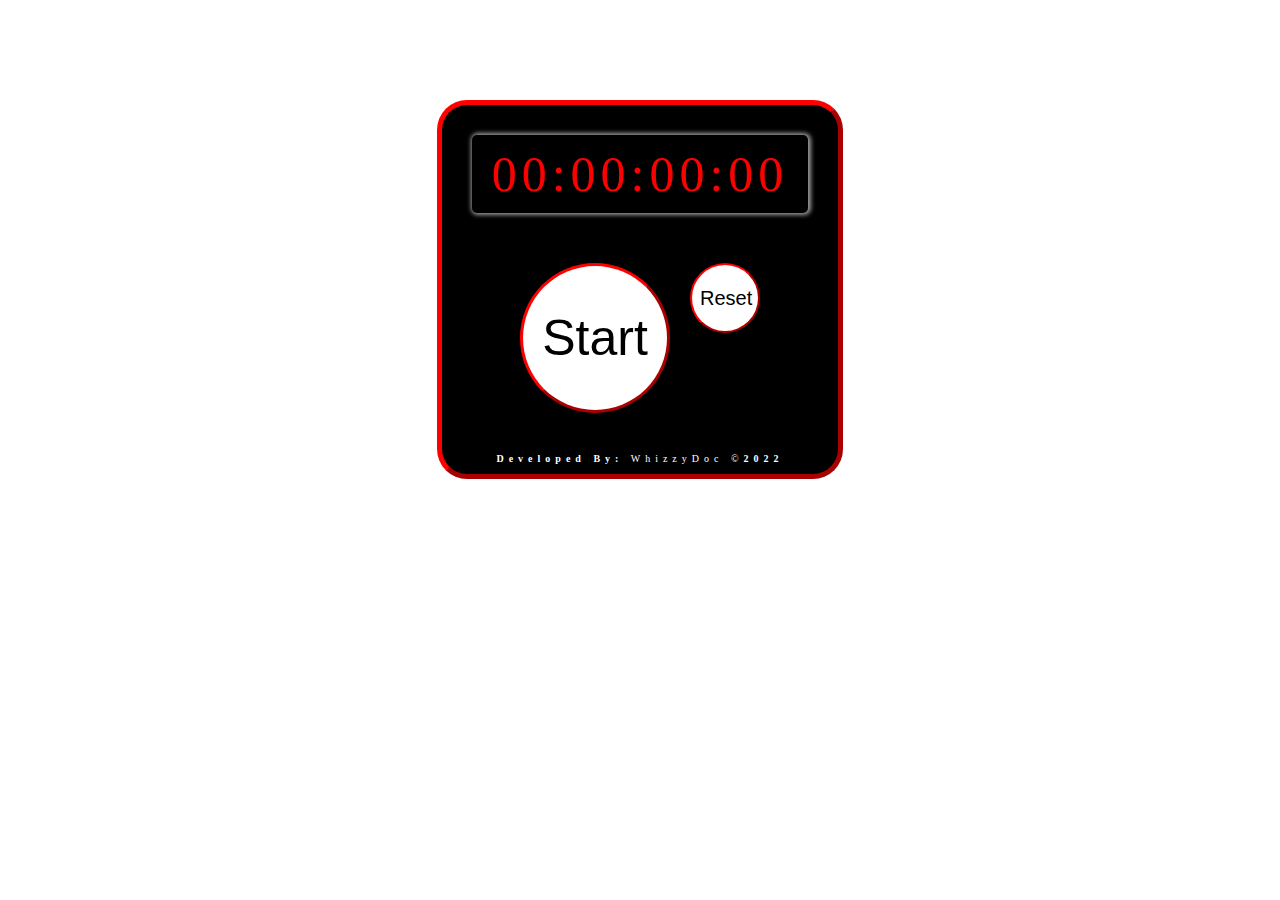
<file: stopwatch.html>
<!DOCTYPE html>
<html>
  <head>
    <title>JavaScript StopWatch</title>
    <style>
    	
    	.container {
    	width:fit-content;
    	padding:30px;
    	margin: 100px auto 0;
    	padding-bottom:0px;
    	border:5px outset red;
    	background:black;
    	border-radius:30px;
    	}
    #stopwatch-container {
      display: flex;
      justify-content: center;
      flex-direction: column;
      margin: auto 0;
      width: fit-content;
      padding: 10px 20px;
      box-shadow: 1px 0px 4px 2px #9c9a9a;
      border-radius: 5px;
    }
 
    #stopwatch {
      margin: 0 auto;
      text-align: center;
      font-size: 50px;
      color:red;
    }
 
    #buttons-container {
      display: flex;
      justify-content: center;
      flex-wrap: wrap;
      margin-top:50px;
      margin-bottom:40px;
    }
    button {
    -webkit-transition-duration:1s;
    transition-duration:0;
    }
    button:hover {
    background:red;
    color:white;
    border-color:white;
    cursor:pointer;
    }
 
    .buttonstart {
      outline: none;
      height:150px;
      width:150px;
      cursor: pointer;
      color: black;
      background-color:white;
      border: 3px outset red;
      border-radius: 50%;
      font-size: 50px;
      margin: 0 10px;
      padding: 3px 8px;
    }
    .buttonstop {
      outline: none;
      height:70px;
      width:70px;
      cursor: pointer;
      color: black;
      background-color:white;
      border: 2px outset red;
      border-radius: 50%;
      font-size: 20px;
      margin: 0 10px;
      padding: 3px 8px;
    }
 
    #buttons-container button:active {
      opacity: 0.7;
    }
    p {
    color:white;
    text-align:center;
    font-size:10px;
    letter-spacing:5px;
    }
  </style>
  </head>
  <body>
  	<div class="container">
    <div id="stopwatch-container">
    	<!-- creating an id for the clock reading for easy target in javascript -->
      <p id="stopwatch">00:00:00:00</p>
    </div>
    <div id="buttons-container">
    	<!-- creating a function events called main for when the start button is clicked (events are defined in javascript) -->
        <button onclick="main()" class="buttonstart" id="main-btn" class="btn">Start</button>
        <!-- creating even function reset for when the reset button is clicked -->
        <button onclick="reset()" class="buttonstop" id="reset-btn" class="btn">Reset</button>
      </div>
      <footer>
      	<p><b>Developed By:</b> WhizzyDoc ©<b>2022</b></p>
      </footer>
    </div>
    
    <script>
    //globle variables
    var stopwatch = document.getElementById('stopwatch');
    var mainButton = document.getElementById('main-btn');
    var startTime=0;
    var elapsedTime=0;
    var timeoutId=null;
 
    //method to operate start and stop function
    function main(){
      if (mainButton.innerHTML.trim() === 'Start') {
      startTime = Date.now();
        startStopwatch();
        mainButton.innerHTML = 'Stop';
      } else {
        elapsedTime += Date.now() - startTime;
        clearTimeout(timeoutId);
        mainButton.innerHTML = 'Start';
      }
    }
 
    //method to reset the stopwatch
    function reset() {
      elapsedTime = 0;
      startTime = Date.now();
      clearTimeout(timeoutId);
      mainButton.innerHTML = 'Start';
      displayTime(0, 0, 0, 0);  
    }
 
    //method to start the stopwatch
    function startStopwatch() {
      
      //run setTimeout() and save id
      timeoutId = setTimeout(function(){
        //calculate elapsed time
        const time = Date.now() - startTime + elapsedTime;
         
        //calculate different time measurements based on elapsed time
        const milliseconds = parseInt((time%1000)/10)
        const seconds = parseInt((time/1000)%60)
        const minutes = parseInt((time/(1000*60))%60)
        const hour = parseInt((time/(1000*60*60))%24);
         
        //display time
        displayTime(hour, minutes, seconds, milliseconds);
         
        //calling same method again recursivaly
        startStopwatch();
      }, 100);
    }
 
    //method to display time in '00:00:00:00' format
    function displayTime(hour, minutes, seconds, milliseconds) {
        hour = hour < 10 ? '0'+hour : hour ;
        minutes = minutes < 10 ? '0'+minutes : minutes ;
        seconds = seconds < 10 ? '0'+seconds : seconds ;
        milliseconds = milliseconds < 10 ? '0'+milliseconds : milliseconds ;
        stopwatch.innerHTML = hour+':'+minutes+':'+seconds+':'+milliseconds;
    }
    </script>
    </body>
    </html>
</file>
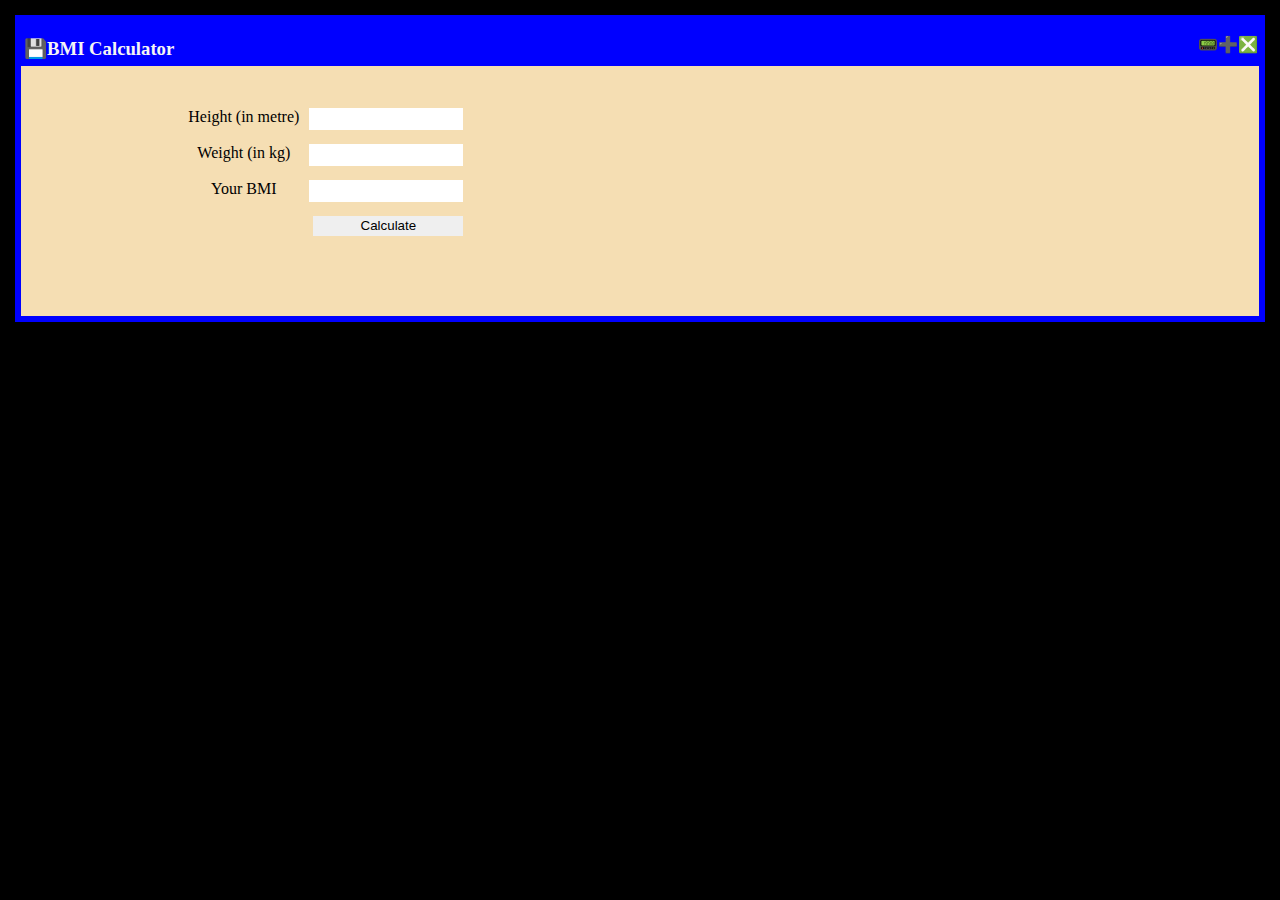
<file: bmi/bmi.html>
<!DOCTYPE html>
<html lang="en">
<head>
		<meta charset="UTF-8">
		<title>Page title</title>
		<link rel="stylesheet" href="bmi.css">
</head>
<body>
		
		<div id="container">
				
		<div id="hed">
				
			<h3>💾BMI Calculator</h3>
		<p>📟➕❎</p>
		
					</div>
			
					<br><br>
					
		<div id="cal">
			<form>
		<fieldset>
		<br><br>
		<center>
		<label>Height (in metre) </label>
		<input type="number" id="height">
		<br><br>
		
		<label>Weight (in kg) </label>
	<input type="number" id="weight">
	<br><br>
	
	<label>Your BMI</label>
	<input type="number" id="solution">
	<br><br>
	
	<input type="button" onclick="calculator()" value="Calculate">

	</center> 	
				</fieldset>
			</form>	
				
		</div>		
																
				
		</div>
		
		<script lang="javaScript" type="text/javaScript" src="bmi.js"></script>
</body>
</html>
</file>
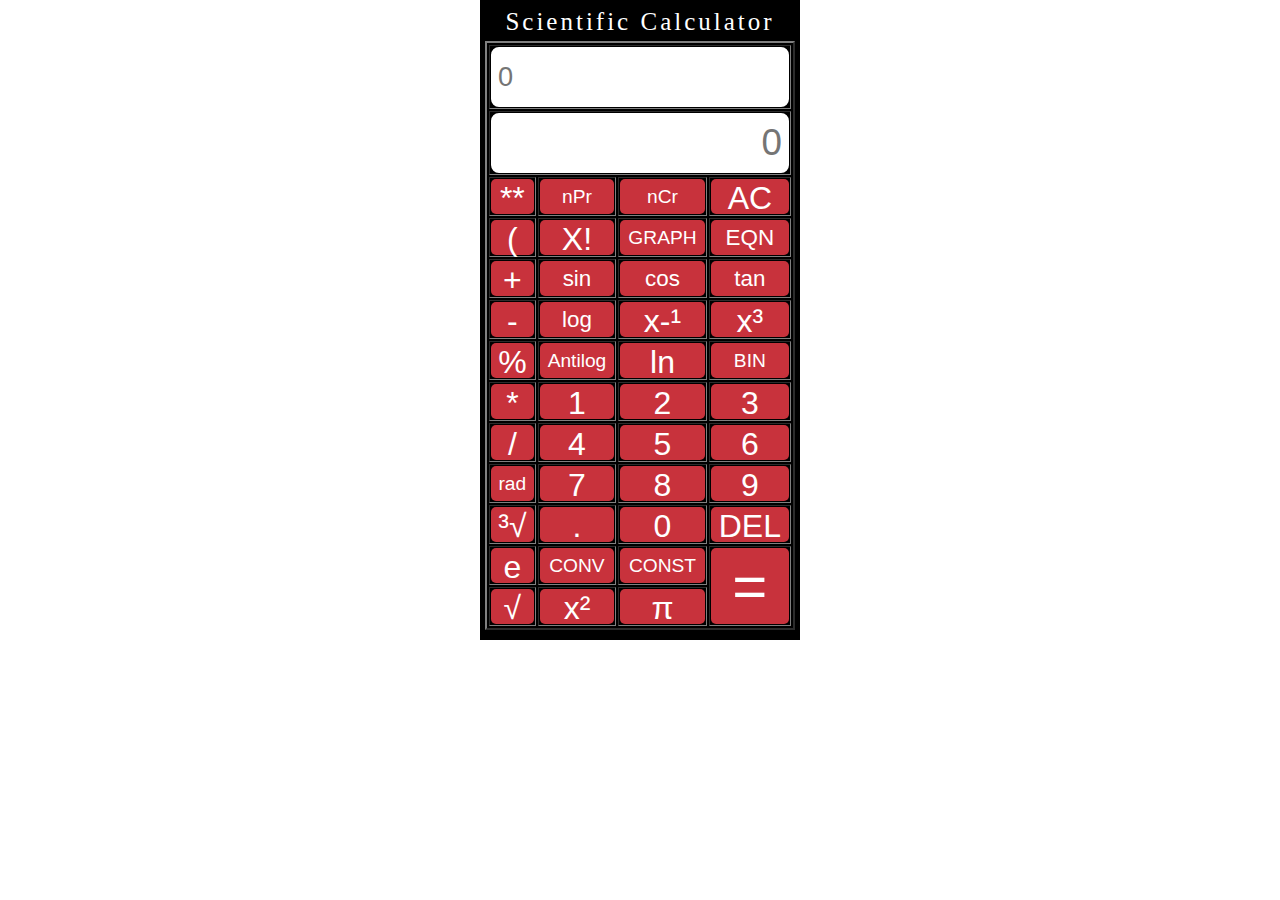
<file: calculator/calculator.html>
<!DOCTYPE html>
<html lang="en">
<head>
				<meta charset="UTF-8">
				<meta name="viewport" 
				content="width=device-width, initial-scale= 1.0">
				
				<title>Scientific Calculator</title>
				<link rel="stylesheet" href="https://cdnjs.cloudflare.com/ajax/libs/font-awesome/4.7.0/css/font-awesome.css">
				<link rel="stylesheet" href="calculator.css">
</head>
<body>
	
	<div id="mySidenav" class="sidenav">
		<div id="hd">CONSTANTS</div>
  <a href="javascript:void(0)" class="closebtn" onclick="closeNav()"><i class="fa fa-times"></i></a>
 
 <button class="const" style="background-color:white; position:sticky; top:-60px; left:0;"><span style="font-size:20px; font-weight:bold; color:black">UNIVERSAL CONSTANTS</span></button>
  <button class="const" id="atm">Atmospheric pressure (mmHg)<br><span style="font-size:13px; color:gray;">760mmHg = 1.01×10^5 Nm-²</span></button>
  <button class="const" id="g">Acceleration due to gravity<br><span style="font-size:13px; color:gray;">g = 9.80665 ms-²</span>
  </button>
  <button class="const" id="G">Gravitational Constant (G)<br><span style="font-size:13px; color:gray;">G = 6.67384×10-¹¹kg-¹m³s-²</span></button>
  <button class="const" id="h">Planck Constant (h)<br><span style="font-size:13px; color:gray;">h = 6.62607×10-³⁴Js</span></button>
  <button class="const" id="C">Speed of Light (c)<br><span style="font-size:13px; color:gray;">C = 2.99792×10^8ms-¹</span></button>
  <button class="const" id="uo">Permeability of Vaccum (U<sub>o</sub>)<br><span style="font-size:13px; color:gray;">U<sub>o</sub> = 12.56637×10^-7Hm-¹</span></button>
  <button class="const" id="eo">Permittivity of Vaccum (E<sub>o</sub>)<br><span style="font-size:13px; color:gray;">E<sub>o</sub> = 8.85419×10-¹²F/m</span></button>
  <button class="const" id="e">Elementary Charge (e)<br><span style="font-size:13px; color:gray;">e = 1.60218×10^-19C</span></button>
  <button class="const" id="k">Boltzmann Constant (k)<br><span style="font-size:13px; color:gray;">k = 1.38065×10-²³J/K</span></button>
  <button class="const" id="mp">Planck Mass (Mp)<br><span style="font-size:13px; color:gray;">Mp = 2.17651×10^-8kg</span></button>
  <button class="const" id="tp">Planck Time (tp)<br><span style="font-size:13px; color:gray;">tp = 5.39106×10^-44s</span></button>
  <button class="const" id="lp">Planck Length (lp)<br><span style="font-size:13px; color:gray;">lp = 1.61620×10^-35m</span></button>
  <button class="const" id="Tp">Planck Temperature (Tp)<br><span style="font-size:13px; color:gray;">Tp = 1.41683×10³²K</span></button>
  <button class="const" id="n">Avogadro Number (n)<br><span style="font-size:13px; color:gray;">n = 6.023×10²³count/mol</span></button>
  
  <button class="const" style="background-color:white; position:sticky; top:-60px; left:0;"><span style="font-size:20px; font-weight:bold; color:black">PHYSICO-CHEMICAL CONSTANTS</span></button>
  <button class="const" id="u">Atomic mass (u)<br><span style="font-size:13px; color:gray;">u = 1.660539×10^-27kg</span></button>
  <button class="const" id="carbon">Molar Mass of <sup>12</sup>C<br><span style="font-size:13px; color:gray;"><sup>12</sup>C = 12×10-³kg</span></button>
  <button class="const" id="molar">Molar Mass Constant<br><span style="font-size:13px; color:gray;">1.0×10-³kg/mol</span></button>
  <button class="const" id="electron">Electron Molar Mass<br><span style="font-size:13px; color:gray;">5.485799×10^-7kg/mol</span></button>
  <button class="const" id="F">Faraday Constant (F)<br><span style="font-size:13px; color:gray;">F = 9.64853×10⁴C/mol</span></button>
  <button class="const" id="R">Molar Gas Constant (R)<br><span style="font-size:13px; color:gray;">R = 8.31446J/K•mol</span></button>
  <button class="const" id="vm">Molar Volume of Ideal Gas (Vm)<br><span style="font-size:13px; color:gray;">Vm = 22.41397×10-³m³/mol</span></button>
  
  <button class="const" style="background-color:white; position:sticky; top:-60px; left:0;"><span style="font-size:20px; font-weight:bold; color:black">ATOMIC & NUCLEAR PHYSICS CONSTANTS</span></button>
  <button class="const" id="ry">Rydberg Constant (Ry)<br><span style="font-size:13px; color:gray;">Ry = 1.097373×10^7m-¹</span></button>
  <button class="const" id="br">Bohr Radius (r<sub>B</sub>)<br><span style="font-size:13px; color:gray;">r<sub>B</sub> = 5.291772×10-¹¹m</span></button>
  <button class="const" id="ub">Bohr Magneton (u<sub>B</sub>)<br><span style="font-size:13px; color:gray;">u<sub>B</sub> = 9.274010×10-²⁴J/T</span></button>
  <button class="const" id="fe">Fermi Coupling<br><span style="font-size:13px; color:gray;">1.16636×10⁴eV-²<br>3.670336×10^48kg-²</span></button>






 

</div>
	
	
	<div class="container">
		<div class="title">
				Scientific Calculator
		</div>
				<table border="2px solid black">
								<tbody>
												
										<tr>
														
									<td colspan="4"><input type="text" id="step" minlength="1" maxlength="20" placeholder="0" readonly></td>
										</tr>	
										
										<tr>
														
									<td colspan="4"><input type="text" id="zero" minlength="1" maxlength="20" placeholder="0" readonly></td>
										</tr>	
										
										<tr>
											<td><button class="fff">**</button></td>
											<td><button id="per" style="font-size:120%;">nPr</button></td>
											<td><button id="com" style="font-size:120%;">nCr</button></td>
											<td><button id="c">AC</button></td>
											
											</tr>
											
										<tr>
											<td><button class="fff">(</button></td>
											<td><button id="fac">X!</button></td>
											<td><button id="graph" style="font-size:120%;">GRAPH</button></td>
											<td><button id="eqn" style="font-size:140%;">EQN</button></td>
											
											</tr>
											
											<tr>
											<td><button class="fff">+</button></td>
											<td><button id="sin" style="font-size:140%;">sin</button></td>
											<td><button id="cos" style="font-size:140%;">cos</button></td>
											<td><button id="tan" style="font-size:140%;">tan</button></td>
											
											</tr>
											
												<tr>
											<td><button class="fff">-</button></td>
											<td><button id="log" style="font-size:140%;">log</button></td>
											<td><button id="in">x-¹</button></td>
											<td><button id="cube">x³</button></td>	
										</tr>
										
										<tr>
											<td><button class="fff">%</button></td>
											<td><button id="alog" style="font-size:120%;">Antilog</button></td>
											<td><button id="ln">ln</button></td>
											<td><button id="bin" style="font-size:120%;">BIN</button></td>
											
										</tr>
										
										<tr>
			<td><button class="fff">*</button></td>							
								
	<td><button class="but">1</button></td>	
											<td><button class="but">2</button></td>
											<td><button class="but">3</button></td>														
											</tr>
											
											<tr>
	<td><button class="fff">/</button></td>															
			<td><button class="but" value="4">4</button></td>	
											<td><button class="but" value="5">5</button></td>
											<td><button class="but">6</button></td>											
											</tr>
										
										<tr>
											<td><button id="rad" style="font-size:120%;">rad</button></td>					
											<td><button class="but">7</button></td>	
											<td><button class="but">8</button></td>
											<td><button class="but">9</button></td>
											
										</tr>
											<tr>
											<td><button id="cbrt">³√</button></td>
											<td><button class="but">.</button></td>	
											<td><button class="but">0</button></td>
											<td><button id="del">DEL</button></td></tr>
											
											<tr>
											<td><button class="fff">e</button></td>
											<td><button id="conv" style="font-size:120%;"><a href="conv.html" style="color:white; text-decoration:none;">CONV</a></button></td>	
	<td><button id="const" style="font-size:120%;" onclick="openNav()">CONST</button></td>
											<td rowspan="2"><button id="equal">=</button></td>
											</tr>
											
											
											<tr>
															<td><button id="sqroot">√</button></td>
											<td><button id="square">x²</button></td>
											<td><button id="pi">π</button></td>
											</tr>
											
											
								</tbody>
				</table>

	</div>
				<script type="text/javascript" src="calculator.js"></script>
</body>
</html>
</file>
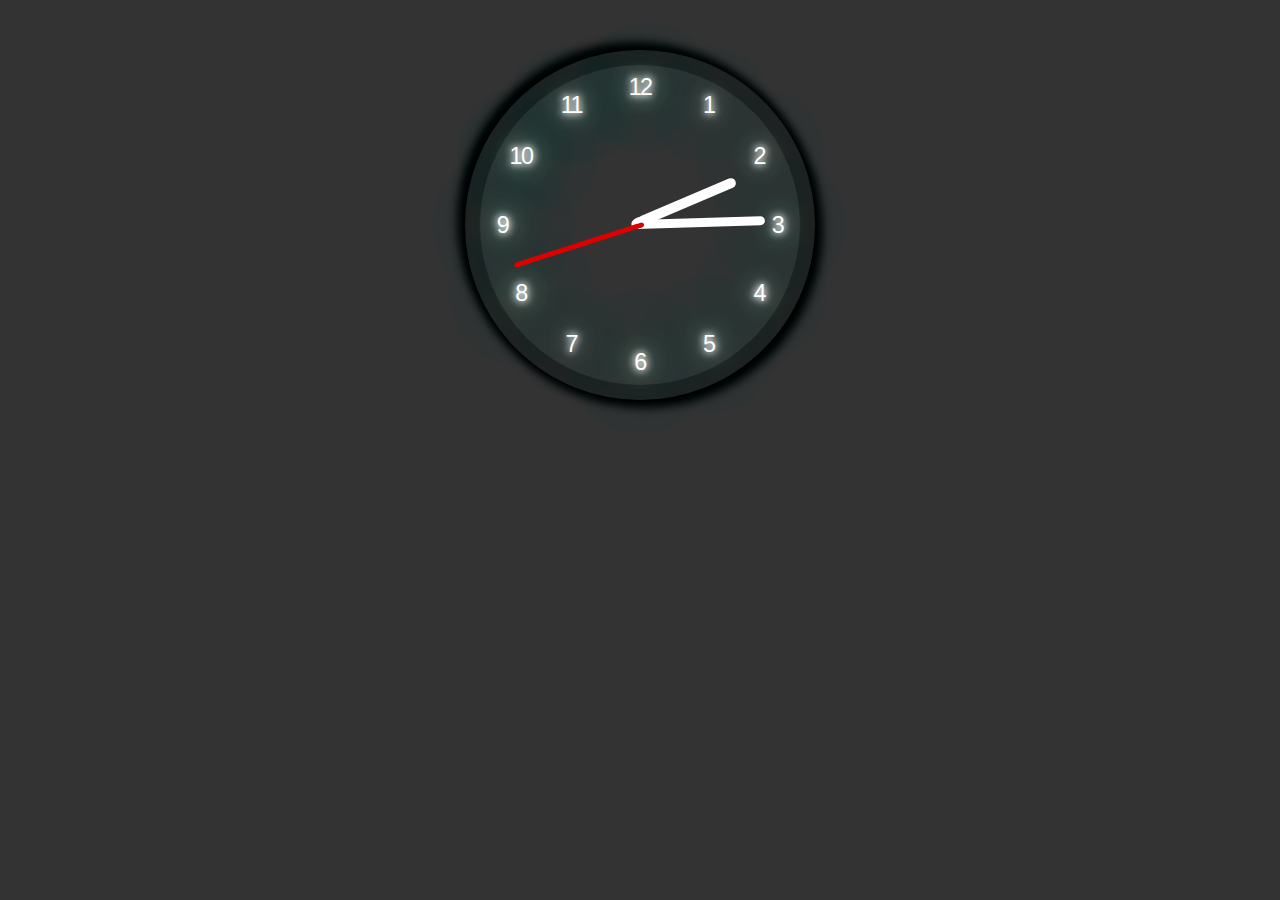
<file: clock/clock.html>
<!DOCTYPE html>
<html>
	<head>
		<link rel="stylesheet" href="clock.css">
		<title>JavaScript Wall Clock</title>
	</head>
	<body>

  <div id="clock">
    <ul class="hours">
      <li>
        <span>
          1
        </span>
      </li>
      <li>
        <span>
          2
        </span>
      </li>
      <li>
        <span>
          3
        </span>
      </li>
      <li>
        <span>
          4
        </span>
      </li>
      <li>
        <span>
          5
        </span>
      </li>
      <li>
        <span>
          6
        </span>
      </li>
      <li>
        <span>
          7
        </span>
      </li>
      <li>
        <span>
          8
        </span>
      </li>
      <li>
        <span>
          9
        </span>
      </li>
      <li>
        <span>
          10
        </span>
      </li>
      <li>
        <span>
          11
        </span>
      </li>
      <li>
        <span>
          12
        </span>
      </li>
    </ul>
   
    <div class="hr-wrapper">
      <div class="hand hr"></div>
    </div>
    <div class="min-wrapper">
      <div class="hand min"></div>
    </div>
    <div class="sec-wrapper">
      <div class="hand sec"></div>
    </div>
  </div>
		
		<script src="clock.js"></script>
	</body>
</html>
</file>
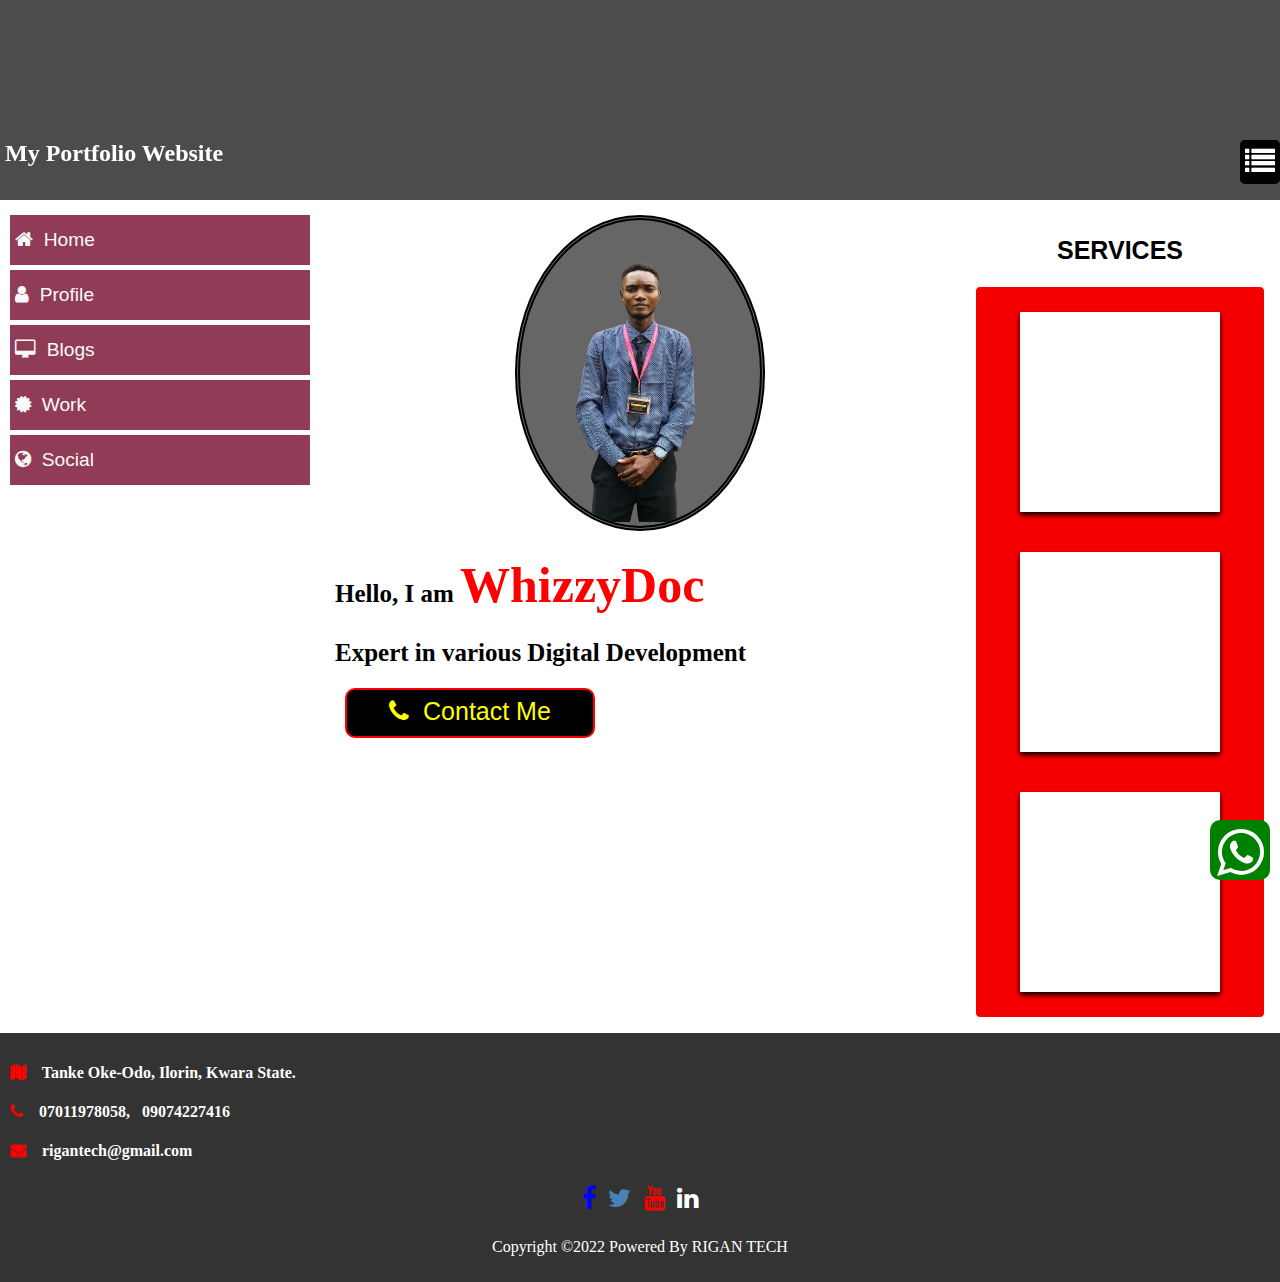
<file: portfolio/portfolio.html>
<!DOCTYPE html>
<html>
<head>
   <meta charset="UTF-8">
        <meta name="viewport" content="width=device-width, initial-scale=1.0">
        <link rel="stylesheet" type="text/css" href="portfolio.css">
        <link rel="stylesheet" href="https://cdnjs.cloudflare.com/ajax/libs/font-awesome/4.7.0/css/font-awesome.css" />
        <link rel="stylesheet" href="https://fonts.googleapis.com/icon?family=Material+Icons" />
        <title>My Portfolio</title>
</head>
<body onload="normal()">
	<button class="whatsapp">
		<i class="fa fa-whatsapp"></i>
	</button>
   <header>
   	<div class="header">
      <h2> My Portfolio Website <button class="nav"><i class="fa fa-list"></i></button> </h2>
      </div>
   </header>
   <div class="row">
      <div class="col-md-3 col-l-3 menu">
         <ul>
            <li><button class="button" onclick="home()"><i class="fa fa-home"></i>&nbsp; Home </button></li>
            <li><button class="button" onclick="profile()"><i class="fa fa-user"></i>&nbsp; Profile </button></li>
            <li><button class="button" onclick="blog()"><i class="fa fa-desktop"></i>&nbsp; Blogs </button></li>
            <li><button class="button" onclick="work()"><i class="fa fa-certificate"></i>&nbsp; Work </button></li>
            <li><button class="button"><i class="fa fa-globe"></i>&nbsp; Social </button>
            		<div class="dd-content">
						<a href="#"><i class="fa fa-globe"></i>&nbsp; My Site</a>
						<a href="#"><i class="fa fa-youtube"></i>&nbsp; Youtube</a>
						<a href="#"><i class="fa fa-twitter"></i>&nbsp; Twitter</a>
						<a href="#"><i class="fa fa-linkedin"></i>&nbsp; LinkedIn</a>
						</div>
            </li>
         </ul>
      </div>
      <div class="col-md-9 col-l-6 main">

        <div id="home">
           <div class="dp">
           	<img src="DP.png">
           </div>
         <h3 style="font-size: 25px;">Hello, I am  <span style="color:red; font-size:50px;">WhizzyDoc</span></h3>
         <h1 style="font-size:25px;">Expert in various Digital Development</h1>
         <button class="dd-btn1"><a href="#" target="_blank"><i class="fa fa-phone"></i>&nbsp; Contact Me</a></button>
        </div>

        <div id="profile">
         <h2 style="text-align:center;">My Profile</h2>
         <table>
            <colgroup>
               <col style="background-color:black;">
               <col style="background-color:white;">
            </colgroup>
            <thead>
               <tr>
                  <th style="color:white;">Full Name</th>
                  <th>HASSAN RIDWAN ENIOLA</th>
               </tr>
            </thead>
            <tbody>
               <tr>
                  <td style="color:white;">Status</td>
                  <td>STUDENT</td>
               </tr>
               <tr>
                  <td style="color:white;">Career</td>
                  <td>A SURGEON & TECH BUSINESSMAN</td>
               </tr>
               <tr>
                  <td style="color:white;">Interests</td>
                  <td>COMPUTER PROGRAMMING & A.I DEVELOPMENT</td>
               </tr>
               <tr>
                  <td style="color:white;">Business</td>
                  <td>ENTRPRENEUR (CEO, RIGAN TECH I.T)</td>
               </tr>
               <tr>
                  <td style="color:white;">Hobbies</td>
                  <td>READING, TEACHING, CODING, MUSIC</td>
               </tr>
               <tr>
                  <td style="color:white;">Education</td>
                  <td>UNDERGRADUATE</td>
               </tr>
               <tr>
                  <td style="color:white;">Languages</td>
                  <td>YORUBA, ENGLISH, ARABIC</td>
               </tr>
               <tr>
                  <td style="color:white;">Quote</td>
                  <td>If you can dream it, you can do it.</td>
               </tr>
            </tbody>
         </table>
        </div>

        <div id="blog">
         <h1>Click the button below to view my Blogs and Posts</h1>
         <button class="dd-btn1"><a href="#" target="_blank">View My Blogs</a></button>
        </div>

        <div id="work">
        	<h1 style="text-align:center;">I'm an Expert in:</h1>
						<div class="work">
							<div id="dev">
								<div id="dim">
									<h1><span style="color:yellow"><i class="fa fa-code"></i></span>&nbsp; Web Development</h1>
									<p>Business websites, Educational websites, Portfolio websites, E-commerce websites, NGO websites,Personal Blogs, etc</p>
									<button class="dd-btn1" id="dd-btn2"><a href="#" target="_blank">Let's Get Started</a></button>
								</div>
							</div>
							
								<div id="game">
								<div id="dim">
									<h1><span style="color:yellow"><i class="fa fa-mouse"></i></span>&nbsp; Game Development</h1>
									<p>Business websites, Educational websites, Portfolio websites, E-commerce websites, NGO websites,Personal Blogs, etc</p>
									<button class="dd-btn1" id="dd-btn2"><a href="#" target="_blank">Let's Get Started</a></button>
								</div>
							</div>
						
								<div id="animation">
								<div id="dim">
									<h1><span style="color:yellow"><i class="fa fa-android"></i></span>&nbsp; 3D Cartoon Animation</h1>
									<p>Business websites, Educational websites, Portfolio websites, E-commerce websites, NGO websites,Personal Blogs, etc</p>
									<button class="dd-btn1" id="dd-btn2"><a href="#" target="_blank">Let's Get Started</a></button>
								</div>
							</div>
							
								<div id="graphic">
								<div id="dim">
									<h1><span style="color:yellow"><i class="fa fa-paint-brush"></i></span>&nbsp; Graphic Design</h1>
									<p>Business websites, Educational websites, Portfolio websites, E-commerce websites, NGO websites,Personal Blogs, etc</p>
									<button class="dd-btn1" id="dd-btn2"><a href="#" target="_blank">Let's Get Started</a></button>
								</div>
							</div>
		
								<div id="app">
								<div id="dim">
									<h1><span style="color:yellow"><i class="fa fa-mobile"></i></span>&nbsp; Mobile App Development</h1>
									<p>Business websites, Educational websites, Portfolio websites, E-commerce websites, NGO websites,Personal Blogs, etc</p>
									<button class="dd-btn1" id="dd-btn2"><a href="#" target="_blank">Let's Get Started</a></button>
								</div>
							</div>
					
								<div id="software">
								<div id="dim">
									<h1><span style="color:yellow"><i class="fa fa-laptop"></i></span>&nbsp; Software Development</h1>
									<p>Business websites, Educational websites, Portfolio websites, E-commerce websites, NGO websites,Personal Blogs, etc</p>
									<button class="dd-btn1" id="dd-btn2"><a href="#" target="_blank">Let's Get Started</a></button>
								</div>
							</div>
							
						</div>							
        </div>
        <div id="social">

        </div>
      </div>
      <div class="col-md-12 col-l-3 aside">
            <h2 style="text-align:center; font-size:25px; color:black; font-family:sans-serif;">SERVICES</h2>
        <div class="container">
           <div></div>
           <div></div>
           <div></div>
        </div>
      </div>
   </div>
   <footer>
      <h4><span style="color:red"><i class="fa fa-map"></i></span>&nbsp; &nbsp; Tanke Oke-Odo, Ilorin, Kwara State.</h4>
      <h4><span style="color:red"><i class="fa fa-phone"></i></span>&nbsp; &nbsp; 07011978058, &nbsp; 09074227416</h4>
      <h4><span style="color:red"><i class="fa fa-envelope"></i></span>&nbsp; &nbsp; rigantech@gmail.com</h4>
      
      <p style="text-align:center; font-size:25px;"><span style="color:blue;"><i class="fa fa-facebook"></i></span>&nbsp; <span style="color:steelblue"><i class="fa fa-twitter"></i></span>&nbsp; <span style="color:red;"><i class="fa fa-youtube"></i></span>&nbsp; <span><i class="fa fa-linkedin"></i></span></p>
      
      <p style="text-align:center"> Copyright ©2022 Powered By RIGAN TECH </p>
   </footer>

   <script type="text/javascript" src="portfolio.js"></script>
</body>
</html>
</file>
<file: bmi/bmi.css>
body{
		margin: 0;
		padding: 0;
		background: black;
}

div#container{
		padding: 3px;
		margin: 15px;
		background: blue;
}

h3{float: left;
padding-left: 5px;
color: whitesmoke;
}

p{float: right;
padding-right: 3px;}

#cal{margin: 3px;
     background: wheat;
height: 250px;
padding-left: 40px;


}

#hed{
		border: blue solid 1px;
		border-radius: 40px ;
		height: 7px;
}

fieldset{
		display: inline-block;
		text-align: center;
		border: none;
		
}
		
		fieldset input{
				text-align: center;
				float: right;
				margin-left: 10px;
				height: 20px;
				width: 150px;
				border: gray;
		}
</file>
<file: calculator/calculator.css>
* {
	box-sizing: border-box;
}
body {
	margin:0;
	padding:0;
}
.container {
	width:320px;
	height:fit-content;
	padding:5px;
	padding-bottom:10px;
	background:black;
	margin:0 auto;
}
.title {
	border: 3px solid black;
	border-radius:10px;
	margin-bottom:5px;
	height:30px;
	width:100%;
	font-family: Times New Roman;
	letter-spacing:3px;
	text-align:center;
	font-size:25px;
	padding:0;
	padding-bottom:25px;
	background:black;
	color:rgb(255,255,255);
}
table {
	background:black;
	position:relative;
	width:100%;
	height:300px;
	margin:0 auto;
}
button {
	width:100%;
	height:100%;
}
#equal {
	height:100%;
	font-size:60px;
}
button {
	height:35px;
	user-select:none;
	padding:auto;
	margin:auto;
	border-radius:5px;
	border:none;
	outline:none;
	background:rgb(200,50,60);
	color:white;
	font-size:2em;
	-webkit-transition-duration:.5s;
	transition-duration:.5s;
}	
button:hover {
	background:rgba(200, 50, 60, 0.5);
}
#zero, #step {
	border:5px solid white;
	border-radius:8px;
	color: black;
	box-sizing: border-box;
	height:60px;
	width:100%;
	overflow:scroll;
	user-select:none;
	background:white;
}
#zero {
  text-align: right;
  font-size: 2.3em;
}
#step {
  text-align:left;
  font-size: 1.7em;
}
footer {
	width:100%;
	background:black;
	text-align: center;
	color: rgb(255,255,255);
	font-size:15px;
}



/* The side navigation menu */
.sidenav {
  height: 100%; /* 100% Full-height */
  width: 0; /* 0 width - change this with JavaScript */
  position: fixed; /* Stay in place */
  z-index: 1; /* Stay on top */
  top: 0; /* Stay at the top */
  left: 0;
  background-color: #111; /* Black*/
  overflow-x: hidden; /* Disable horizontal scroll */
  overflow-y:scroll;
  padding-top: 60px; /* Place content 60px from the top */
  transition: 0.5s; /* 0.5 second transition effect to slide in the sidenav */
}

/* The navigation menu buttons */
.sidenav .const {
  padding: 5px;
  display:block;
  width:100%;
  height:fit-content;
  font-size: 16px;
  text-align:left;
  color: white;
  background:black;
  outline:none;
  border-bottom:1px solid white;
  -webkit-transition-duration:.5s;
  transition-duration: 0.5s;
}

.sidenav #hd {
	color:white;
	position:absolute;
	top:18px;
	left:10px;
	font-size:30px;
}

/* When you mouse over the navigation buttons, change their color */
.sidenav .const:hover {
  background:gray;
}
.sidenav .conv:hover {
  background:gray;
}

/* Position and style the close button (top right corner) */
.sidenav .closebtn {
  position: absolute;
  top: 0;
  right: 25px;
  font-size: 36px;
  margin-left: 50px;
}
</file>
<file: clock/clock.css>
body {
  background: #333;
  color: #333;
  margin-top: 50px;
  font-family: Helvetica, sans-serif;
}

ul {
  list-style: none;
  top: 0;
  margin: 0;
  padding: 0;
  position: absolute;
  text-align: center;
}

li {
  position: absolute;
  transform-origin: 50% 100%;
  height: 160px;
}

.hours {
  left: 120px;
  font-size: 23.3333333333px;
  letter-spacing: -1.6px;
  line-height: 45px;
  text-shadow: 0 0 7px #fff, 0 0 10px #fff, 0 0 21px #fff, 0 0 42px #0fa, 0 0 82px #0fa, 0 0 92px #0fa, 0 0 102px #0fa, 0 0 151px #0fa;
}
.hours li {
  width: 80px;
}
.hours span {
  display: block;
}
.hours li:nth-of-type(1) {
  transform: rotate(30deg);
}
.hours li:nth-of-type(1) span {
  transform: rotate(-30deg);
}
.hours li:nth-of-type(2) {
  transform: rotate(60deg);
}
.hours li:nth-of-type(2) span {
  transform: rotate(-60deg);
}
.hours li:nth-of-type(3) {
  transform: rotate(90deg);
}
.hours li:nth-of-type(3) span {
  transform: rotate(-90deg);
}
.hours li:nth-of-type(4) {
  transform: rotate(120deg);
}
.hours li:nth-of-type(4) span {
  transform: rotate(-120deg);
}
.hours li:nth-of-type(5) {
  transform: rotate(150deg);
}
.hours li:nth-of-type(5) span {
  transform: rotate(-150deg);
}
.hours li:nth-of-type(6) {
  transform: rotate(180deg);
}
.hours li:nth-of-type(6) span {
  transform: rotate(-180deg);
}
.hours li:nth-of-type(7) {
  transform: rotate(210deg);
}
.hours li:nth-of-type(7) span {
  transform: rotate(-210deg);
}
.hours li:nth-of-type(8) {
  transform: rotate(240deg);
}
.hours li:nth-of-type(8) span {
  transform: rotate(-240deg);
}
.hours li:nth-of-type(9) {
  transform: rotate(270deg);
}
.hours li:nth-of-type(9) span {
  transform: rotate(-270deg);
}
.hours li:nth-of-type(10) {
  transform: rotate(300deg);
}
.hours li:nth-of-type(10) span {
  transform: rotate(-300deg);
}
.hours li:nth-of-type(11) {
  transform: rotate(330deg);
}
.hours li:nth-of-type(11) span {
  transform: rotate(-330deg);
}
.hours li:nth-of-type(12) {
  transform: rotate(360deg);
}
.hours li:nth-of-type(12) span {
  transform: rotate(-360deg);
}
 

#clock {
  background: #333;
  border: 15px solid #222;
  color:white;
  border-radius: 50%;
  position: relative;
  width: 320px;
  height: 320px;
  margin: 0 auto;
  box-shadow: 5px 5px 10px 3px black,
	-5px -5px 10px 3px black;
}

.hr-wrapper, .min-wrapper, .sec-wrapper {
  position: absolute;
  width: 320px;
  height: 320px;
}

.hand {
  position: absolute;
  bottom: 50%;
  transform-origin: 50% 100%;
}

.hr {
  background: #fff;
  left: 152px;
  width: 10px;
  height: 105px;
  border-radius: 10px;
  animation: rotateHand 43200s linear infinite;
}
.hr:after {
  background: #fff;
  border-radius: 50%;
  content: "";
  display: block;
  position: absolute;
  bottom: -8px;
  width: 10px;
  height: 16px;
}

.min {
  background: #fff;
  left: 155px;
  width: 9px;
  height: 125px;
  border-radius: 8px;
  animation: rotateHand 3600s linear infinite;
}
.min:after {
  background: #fff;
  border-radius: 50%;
  content: "";
  display: block;
  position: absolute;
  bottom: -8px;
  width: 9px;
  height: 16px;
}

.sec {
  background: #d00;
  left: 156.5px;
  width: 5px;
  height: 132px;
  border-radius: 8px;
  animation: rotateHand 60s linear infinite;
}
.sec:after {
  background: #d00;
  border-radius: 50%;
  content: "";
  display: block;
  position: absolute;
  bottom: -3.5px;
  width: 5px;
  height: 7px;
}

@keyframes rotateHand {
  to {
    transform: rotate(1turn);
  }
}
</file>
<file: portfolio/portfolio.css>
* {
         box-sizing: border-box;
      }
      html, body {
         margin: 0;
         padding: 0;
      }
      .row::after {
         content: "";
         display: block;
         clear: both;
      }
      [class*="col-"] {
         width: 100%;
         float: left;
      }
      @media only screen and (min-width: 480px) {
         .col-md-1 { width: 8.33333333% }
         .col-md-2 { width: 16.66666667% }
         .col-md-3 { width: 25% }
         .col-md-4 { width: 33.33333333% }
         .col-md-5 { width: 41.66666667% }
         .col-md-6 { width: 50% }
         .col-md-7 { width: 58.33333333% }
         .col-md-8 { width: 66.66666667% }
         .col-md-9 { width: 75% }
         .col-md-10 { width: 83.33333333% }
         .col-md-11 { width: 91.66666667% }
         .col-md-12 { width: 100% }
      }
      @media only screen and (min-width: 768px) {
         .col-l-1 { width: 8.33333333% }
         .col-l-2 { width: 16.66666667% }
         .col-l-3 { width: 25% }
         .col-l-4 { width: 33.33333333% }
         .col-l-5 { width: 41.66666667% }
         .col-l-6 { width: 50% }
         .col-l-7 { width: 58.33333333% }
         .col-l-8 { width: 66.66666667% }
         .col-l-9 { width: 75% }
         .col-l-10 { width: 83.33333333% }
         .col-l-11 { width: 91.66666667% }
         .col-l-12 { width: 100% }
      }
      /* design the layout */
      footer {
         padding: 10px;
         color: white;
      }
      .main, .aside {
         padding: 15px;
      }
      .main > p {
         text-align: justify;
      }
      .aside > div {
         background: #f50000;
         border: 1px solid rgb(255, 255, 255);
         border-radius: 5px;
         padding: 5px;
      }
      header {
      		position:sticky;
      		position:-webkit-sticky;
      		top:-110px;
      		left:0px;
         background:url("head.jpeg") no-repeat center fixed;
         height:200px;
         color:white;
         padding:0px;
      }
      .header {
      	height:100%;
      	width:100%;
      	background:rgba(0, 0, 0, 0.7);
      	padding-top:120px;
      	padding-left:5px;
      }
      footer {
         background: #333333;
      }
      .menu {
         padding: 10px;
      }
      .menu > ul {
         padding: 0;
         margin: 0;
         list-style-type: none;
      }
      .menu > ul > li > .button {
         background: #903C56;
         width: 100%;
         height:50px;
         margin-top: 5px;
         padding: 0;
         outline:none;
         padding-left:5px;
         border:none;
         font-size: 120%;
         text-align: left;
         color: #f8f9f9;
         -webkit-transition-duration:0.5s;
         transition-duration: 0.5s;
      }
      .menu > ul > li > .button:hover {
         background: #76969D;
         font-size:130%;
      }
       .dd-content{
		  position:relative;
		  width:100%;
		  box-shadow: 0 18px 36px rgba(0, 0, 0, 0.3), 0 14px 11px rgba(0, 0, 0, 0.22);
		  height:0px;
		  transition: height 1s;
		  overflow:scroll;
	  }
li:hover > .dd-content{
	height:200px;
}
.dd-content > a{
	display:block;
	padding:15px;
	font-weight:bolder;
	text-decoration: none;
	background:white;
	color:black;
	-webkit-transition-duration: 0.5s;
	transition-duration: 0.5s;
}
.dd-content > a:hover{
	background:black;
	color:white;
}
      .dp {
      	width:250px;
      	height:fit-content;
      	background:rgba(0, 0, 0, 0.6);
      	border-radius:50%;
      	border:5px double black;
      	margin:0 auto;
      	overflow:hidden;
      	padding-top:15px;
      }
      .nav {
      	float:right;
      	margin:0;
      	padding:5px;
      	border:none;
      	border-radius:5px;
      	outline:none;
      	background:black;
      	color:white;
      	font-size:30px;
      	width:fit-content;
      	height:fit-content;
      	-webkit-transition-duration: 1s;
    transition-duration:0.5s;
      }
      .nav:hover {
      	background:white;
      	color:black;
      	cursor:pointer;
      }
      img {
         width: 100%;
         height: auto;
      }


      table{
         table-layout:fixed;
         width:100%;
         margin:0 auto;
         border-collapse:collapse;
         font-family:sans-serif;
      }
      table, th, td{
         border:none;
         border-spacing:10px;
      }
      th, td{
         padding:10px;
         text-align:left;
      }
      thead th:nth-child(1) {
         width:30%;
      }
      thead th:nth-child(2) {
         width:70%;
      }
.dd-btn1 {
    padding-bottom: 5px;
    text-align: center;
    background: black;
    border: 2px solid red;
    margin:5px 10px;
    width: 250px;
    height:50px;
    color: white;
    font-size:25px;
    border-radius:10px;
    outline:none;
    -webkit-transition-duration: 1s;
    transition-duration:0.5s;
  }
  .dd-btn1:hover{
     background:red;
     border-color:blue;
     color:blue;
     cursor:pointer;
  }
  .dd-btn1 > a{
	outline:none;
	text-decoration:none;
	color:yellow;
}
#dd-btn2 {
	width:200px
}
.work{
	display:flex;
	flex-wrap:wrap;
	align-items:center;
	margin:0 auto;
	justify-content:center;
	background:white;
	padding:0;
}
.work > div{
	background:white;
  color:white;
  text-align:center;
	width:250px;
	height:300px;
	margin:10px;
	border:2px solid red;
	box-shadow:0 3px 5px 0 black;
	-webkit-transition-duration:0.5s;
	transition-duration:0.5s;
}
.work > div:hover{
	background:rgba(0, 0, 0, 0.5);
   width:270px;
   height:320px;
	color:white;
	cursor:pointer;
}
#dim {
	background:rgba(0, 0, 0, 0.7);
	width:100%;
	height:100%;
	margin:0;
	padding:5px;
	border:1px solid rgba(0, 0, 0, 0.7);
}
#dev {
	background:url("2.jpeg") no-repeat center;
}
#game {
	background:url("game.jpg") no-repeat center;
}
#animation {
	background:url("3d.jpg") no-repeat center;
}
#graphic {
	background:url("graphic.jpg") no-repeat center;
}
#app {
	background:url("learning.png") no-repeat center;
}
#software {
	background:url("1.jpeg") no-repeat center;
}

.container{
	display:flex;
	flex-wrap:wrap;
	align-items:center;
	margin:0 auto;
	justify-content:center;
	background:white;
	padding:10px;
}
.container > div{
	background:white;
   color:black;
	width:200px;
	height:200px;
	margin:20px;
	border:none;
	box-shadow:0 3px 5px 0 black;
	-webkit-transition-duration:0.5s;
	transition-duration:0.5s;
}
.container > div:hover{
	background:rgba(0, 0, 0, 0.5);
   width:220px;
   height:220px;
	color:white;
	cursor:pointer;
}
.whatsapp {
	position:fixed;
	bottom:20px;
	right:10px;
	height:60px;
	width:60px;
	color:white;
	font-size:55px;
	font-weight:bolder;
	text-align:center;
	border:none;
	border-radius:10px;
	background:green;
	outline:none;
}
</file>
